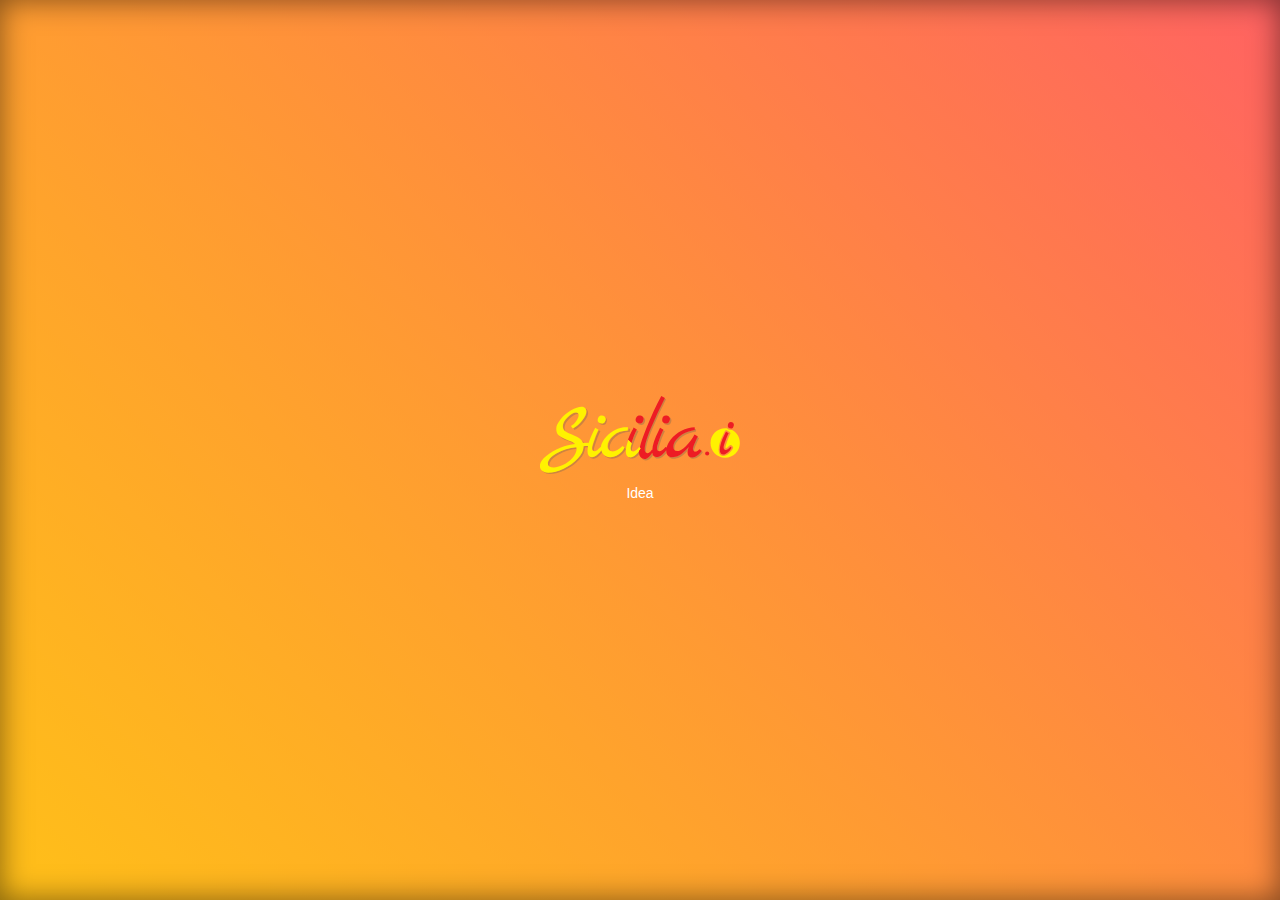
<file: index.html>
<!DOCTYPE html>
<html lang="en">
  <head>
    <meta charset="utf-8">
    <meta http-equiv="X-UA-Compatible" content="IE=edge">
    <meta name="viewport" content="width=device-width, initial-scale=1">
    <meta name="description" content="... coming soon ...">
    <meta name="author" content="Monera">
    <!-- @Todo Create favicon once we have a logo ^_^' -->
    <!-- <link rel="icon" href="../../favicon.ico"> -->

    <title>Sicilia.io - ... coming soon ...</title>
    <link  href="http://sicilia-io.github.io/sicilia-io/assets/css/index.css" media="screen" rel="stylesheet" type="text/css"/>
  </head>

  <body>
<div class="site-wrapper">

  <div class="site-wrapper-inner">

    <div class="cover-container">


      <div class="inner cover ">
        <p><img src="assets/images/logo.svg" class="logo" /></p>
<div class="small-menu">
  <a href="idea/">Idea</a>
</div>

      </div>

    </div>

  </div>

</div>
  </body>
</html>
</file>
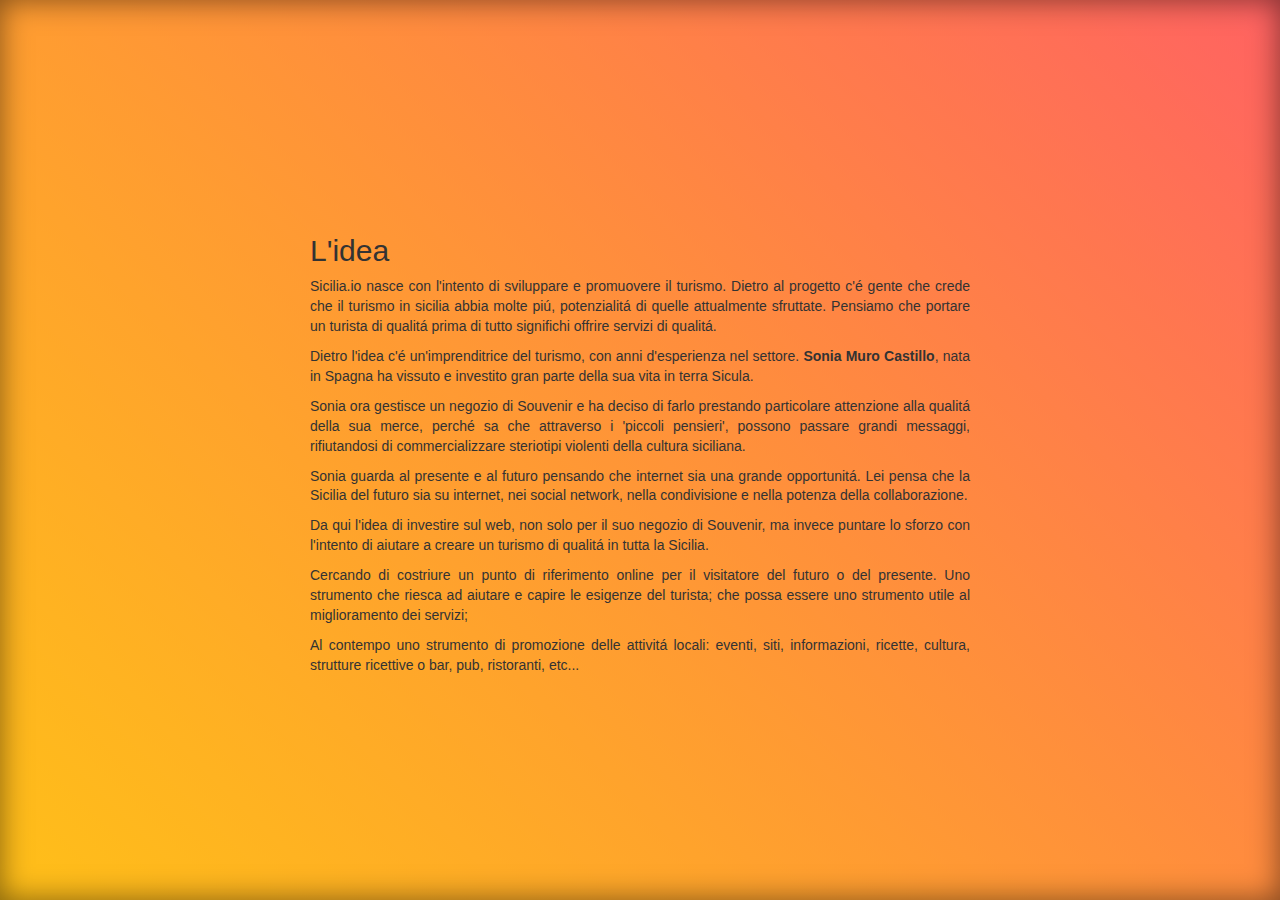
<file: idea/index.html>
<!DOCTYPE html>
<html lang="en">
  <head>
    <meta charset="utf-8">
    <meta http-equiv="X-UA-Compatible" content="IE=edge">
    <meta name="viewport" content="width=device-width, initial-scale=1">
    <meta name="description" content="... coming soon ...">
    <meta name="author" content="Monera">
    <!-- @Todo Create favicon once we have a logo ^_^' -->
    <!-- <link rel="icon" href="../../favicon.ico"> -->

    <title>Sicilia.io - ... coming soon ...</title>
    <link  href="http://sicilia-io.github.io/sicilia-io/assets/css/index.css" media="screen" rel="stylesheet" type="text/css"/>
  </head>

  <body>
<div class="site-wrapper">

  <div class="site-wrapper-inner">

    <div class="cover-container">


      <div class="inner cover justify">
        <h2 id="l-idea">L&#39;idea</h2>
<p>Sicilia.io nasce con l&#39;intento di sviluppare e promuovere il turismo.
Dietro al progetto c&#39;é gente che crede che il turismo in sicilia abbia molte piú,
potenzialitá di quelle attualmente sfruttate.
Pensiamo che portare un turista di qualitá prima di tutto significhi offrire servizi di qualitá.</p>
<p>Dietro l&#39;idea c&#39;é un&#39;imprenditrice del turismo, con anni d&#39;esperienza nel settore.
<strong>Sonia Muro Castillo</strong>, nata in Spagna ha vissuto e investito gran parte della
sua vita in terra Sicula.</p>
<p>Sonia ora gestisce un negozio di Souvenir e ha deciso di farlo prestando
particolare attenzione alla qualitá della sua merce, perché sa che attraverso i &#39;piccoli pensieri&#39;,
possono passare grandi messaggi, rifiutandosi di commercializzare steriotipi violenti della cultura
siciliana.</p>
<p>Sonia guarda al presente e al futuro pensando che internet sia una grande opportunitá.
Lei pensa che la Sicilia del futuro sia su internet, nei social network, nella condivisione e
nella potenza della collaborazione.</p>
<p>Da qui l&#39;idea di investire sul web, non solo per il suo negozio di Souvenir,
ma invece puntare lo sforzo con l&#39;intento di aiutare a creare un turismo di qualitá in tutta la Sicilia.</p>
<p>Cercando di costriure un punto di riferimento online per il visitatore del futuro o del presente.
Uno strumento che riesca ad aiutare e capire le esigenze del turista;
che possa essere uno strumento utile al miglioramento dei servizi;</p>
<p>Al contempo uno strumento di promozione delle attivitá locali: eventi, siti, informazioni, ricette, cultura, strutture ricettive o bar, pub, ristoranti, etc...</p>

      </div>

    </div>

  </div>

</div>
  </body>
</html>
</file>
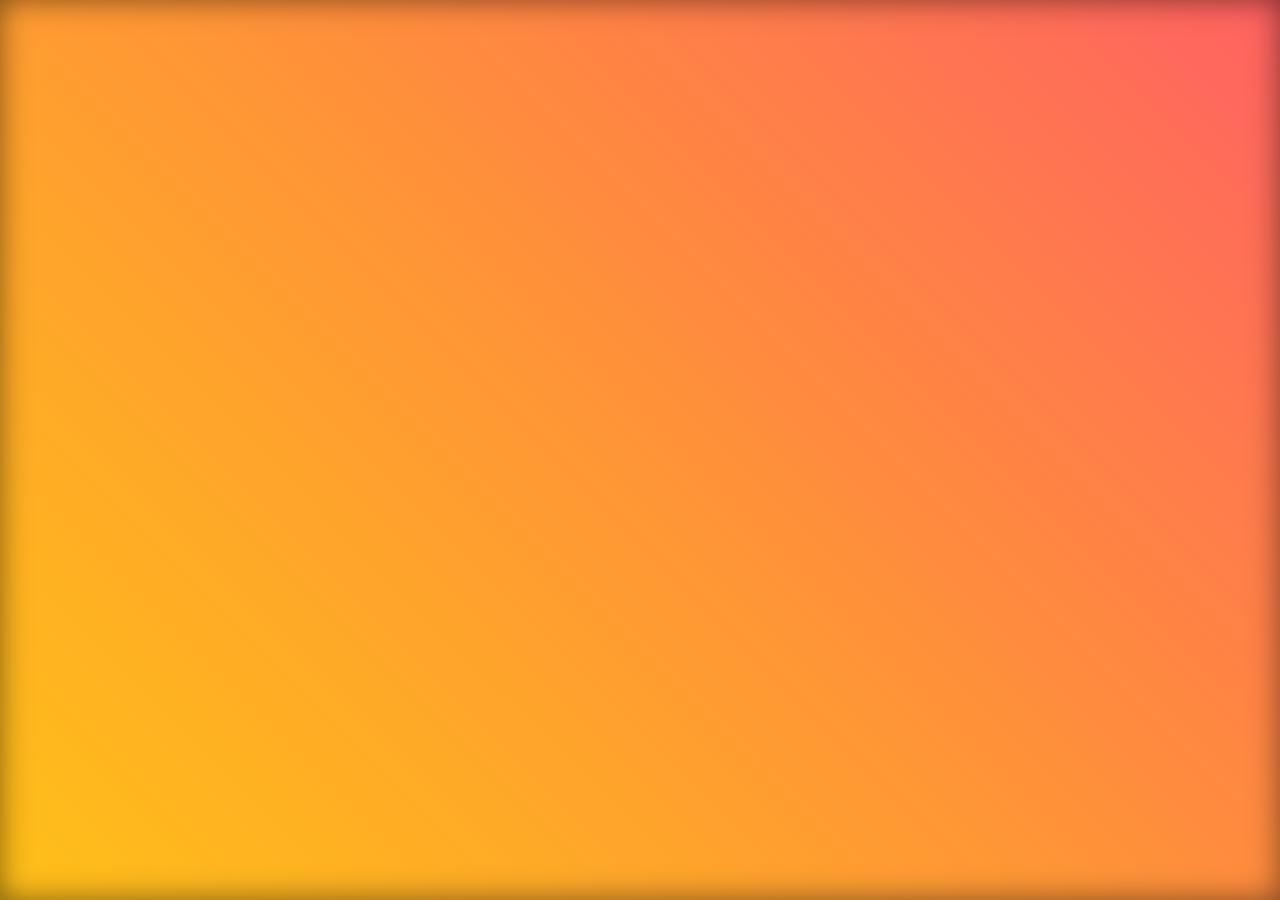
<file: meet-up/index.html>
<!DOCTYPE html>
<html lang="en">
  <head>
    <meta charset="utf-8">
    <meta http-equiv="X-UA-Compatible" content="IE=edge">
    <meta name="viewport" content="width=device-width, initial-scale=1">
    <meta name="description" content="... coming soon ...">
    <meta name="author" content="Monera">
    <!-- @Todo Create favicon once we have a logo ^_^' -->
    <!-- <link rel="icon" href="../../favicon.ico"> -->

    <title>Sicilia.io - ... coming soon ...</title>
    <link  href="http://sicilia-io.github.io/sicilia-io/assets/css/index.css" media="screen" rel="stylesheet" type="text/css"/>
  </head>

  <body>
<div class="site-wrapper">

  <div class="site-wrapper-inner">

    <div class="cover-container">


      <div class="inner cover ">
        <iframe width="560" height="315" src="//www.youtube.com/embed/BKohSigvVGU" frameborder="0" allowfullscreen></iframe>

      </div>

    </div>

  </div>

</div>
  </body>
</html>
</file>
